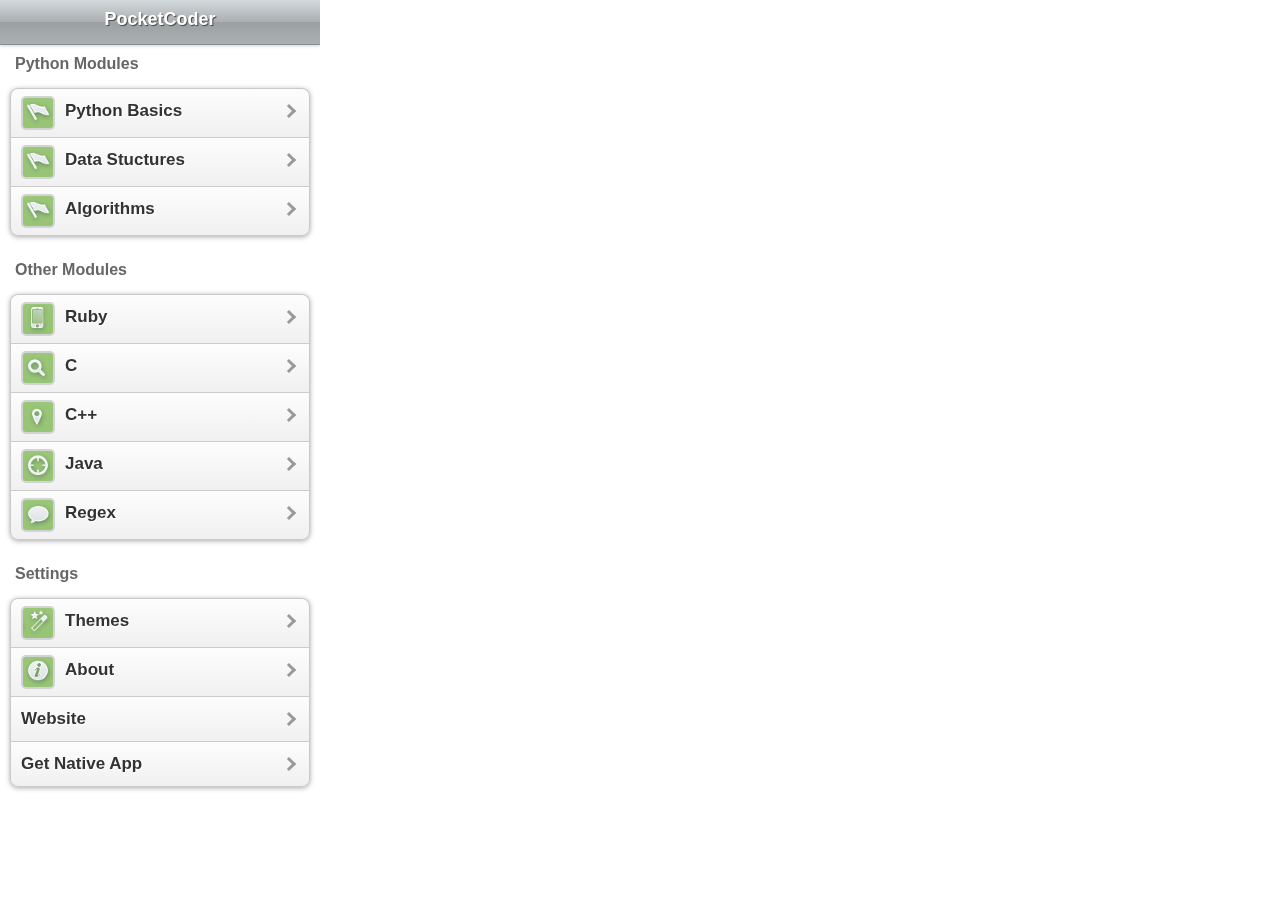
<file: index.html>
<!DOCTYPE html>
<!--<html manifest="cache.manifest">-->
<head>
	<title>Web 2.0 Touch</title>
	<meta name="viewport" content="initial-scale=1.0; maximum-scale=1.0; user-scalable=no; width=device-width;" />
	<meta name="apple-mobile-web-app-capable" content="yes" />
	<meta name="apple-mobile-web-app-status-bar-style" content="black" />	
	<link rel="apple-touch-startup-image" href="images/iphone_startup.png" />
	<link rel="apple-touch-icon" href="images/iphone_icon.png" />
	<link id="coreCSS" type="text/css" rel="stylesheet" media="screen" href="css/core.css">
	<link id="mainCSS" type="text/css" rel="stylesheet" media="screen" href="css/ipad-light.css">
    
    <link rel="stylesheet" href="pocketCode/lib/codemirror.css">
    	
	<script type="text/javascript" src="includes/jquery.js"></script>
	<script type="text/javascript" src="includes/jsTouch.js"></script>
	<script type="text/javascript" src="includes/iscroll.js"></script>
	<script type="text/javascript" src="index.js"></script>
</head>
<body style="background-image: url(images/iphone_startup.png) no-repeat; width='100%' height='100%'; overflow:auto;">
</body>
</html>
</file>
<file: css/core.css>
body {
	margin: 0px; 
	padding: 0px;
	overflow: hidden;
	//-webkit-user-select: none;
	box-sizing: border-box;
}
.icon {
	padding: 0px; 
	margin: -5px 10px -5px 0px; 
	width: 30px; 
	height: 30px;
	float: left; 
}
.icon.greenbox {
	background-color: rgba(113, 175, 63, 0.7);
	border-radius: 5px;
	border: 2px solid #d1d3d4;
}

div.progress {
	position: absolute;
	margin: 100px 80px;
	text-align: center;
	padding: 30px 40px;
	background: rgba(40,40,40,0.6);
	font-family: "Helvetica Neue", Helvetica;
	color: white;
	font-weight: bold;
	border-radius: 8px;
	border: 2px solid rgba(230,230,230,0.7);
	width: 100px;
	z-index: 6;
}

/* Bottom Footer & Tabs */

div.jsTouch div.footer {
	color: white;
	text-align: center;
	-webkit-box-sizing: border-box;
	border-top: 1px solid #2d3642;
	padding: 3px;
	height: 50px;
	background: -webkit-gradient(linear, 0% 0%, 0% 100%, 
		color-stop(0,#cccccc), 
		color-stop(.02,#353535), 
		color-stop(.5,#2b2b2b), 
		color-stop(.55,#222222), 
		color-stop(1,#222222));
	overflow: hidden;
	position: absolute;
	z-index: 5;
	width: auto;
	left: 0px;
	bottom: 0px; 
}

div.jsTouch div.footer ul.tabs{ 
	text-align: center;
	color: white;
    font: bold 10px "Helvetica Neue", Helvetica;
    padding: 0px;
    margin: 0px;
	margin-top: 1px;
	-webkit-tap-highlight-color: rgba(0,0,0,0) !important;
}

div.jsTouch div.footer ul.tabs li, div.jsTouch div.footer ul.tabs li a {
	display: inline-block;
	-webkit-box-sizing: border-box;
	overflow: hidden;
	width: 60px; 
	height: 40px;
    color: #fff;
    list-style-type: none;
	text-shadow: 1px 1px 0px #222222;
}

div.jsTouch div.footer ul.tabs a img{
	width: 40px;
	height: 40px;
	opacity: 0.4;
}

div.jsTouch div.footer ul.tabs a.clicked {
	border-radius: 3px;
	background: rgba(255,255,255,0.3);
}

div.jsTouch div.footer ul.tabs a.clicked img{
	opacity: 1;
}

/* Overlays */

div.overlay {
	margin: 0px;
	padding: 0px;
	position: absolute;
	z-index: 10;
	border: 1px solid #1d263e;	
	background: rgba(10, 18, 38, 0.8);
	-webkit-border-radius: 5px;
	-webkit-box-shadow: 0px 0px 30px #333333;
	-webkit-box-sizing: border-box;
	font-family: helvetica;
	overflow: hidden;
}

div.overlay .toolbar {
    -webkit-box-sizing: border-box;
	-webkit-border-top-left-radius: 5px;
	-webkit-border-top-right-radius: 5px;
	background: -webkit-gradient(linear, 0% 0%, 0% 35, 
		from(rgba(220, 220, 220, 0.8)), 
		color-stop(0.02, rgba(145, 148, 157, 0.8)),
		color-stop(0.5, rgba(70, 78, 93, 0.8)),
		color-stop(0.6, rgba(58, 65, 82, 0.8)),
		to(rgba(10, 18, 38, 0.8)) );
	margin: 0px; 
    padding: 10px;
    height: 45px;
    -border-bottom: 1px solid #2d3642;
	-webkit-box-shadow: 0px 0px 10px black;
	position: relative;
	z-index: 5;
}

div.overlay .toolbar > h1 {
    overflow: hidden;
    text-overflow: ellipsis;
	display: block;
    height: 40px;
    font-size: 18px;
    font-weight: bold;
    text-shadow: rgba(0, 0, 0, 0.4) 0px -1px 0;
    text-align: center;
	padding: 0px; 
	margin: 0px;
    white-space: nowrap;
    color: #fff;
}

div.overlay .toolbar > span.arrow {
	display: block;
	margin-top: -20px;
	position: absolute;
	width: 30px;
	height: 30px;
	background: -webkit-gradient(linear, left top, right bottom, from(rgba(220, 220, 220, 0.9)), 
		to(rgba(10, 18, 38, 0.9))); /* rgba(145, 148, 157, 0.9); */
	border-left: 1px solid #303c5b;
	border-top: 1px solid #303c5b;
	-webkit-border-top-right-radius: 5px;
	-webkit-border-bottom-left-radius: 5px;
	-webkit-transform: rotate(45deg);
	-webkit-mask-image: -webkit-gradient(linear, left top, right bottom, from(#000000), color-stop(0.40,#000000), color-stop(0.40, transparent), to(transparent));
}

div.overlay .toolbar .button {
	border: 1px solid #222;
	box-shadow: 0px 1px 0px #888;
}

div.overlay .footer {
	left: 5px;
	right: 5px;
	bottom: 5px;
	width: auto;
	height: 50px;
	position: absolute;
	overflow: hidden;
	text-align: center;
	color: white;
}

div.overlay .content {
   /* -webkit-box-sizing: border-box;
	margin: 0px;
    padding: 5px;
	width: auto;
	left: 5px; 
	right: 5px;
	top: 5px;
	bottom: 5px;
	background-color: white;
	-webkit-border-radius: 5px;
	position: absolute;*/
}

div.overlay div.content ul.simple { 
	color: black;
    font: bold 17px "Helvetica Neue", Helvetica;
    padding: 0px;
    margin: 0px;
	margin-top: -10px;
	margin-bottom: 10px;
}

div.overlay div.content ul.simple li {
    color: #333;
    border-top: 1px solid #ccc;
    list-style-type: none;
    padding: 10px;
	margin: 0px;
	background-color: #fff;
}
div.overlay div.content ul.simple li a{
    color: #333;
    text-decoration: none;
    text-overflow: ellipsis;
    white-space: nowrap;
    overflow: hidden;
    display: block;
    padding: 12px 10px 12px 10px;
    margin: -10px;
    -webkit-tap-highlight-color: rgba(0,0,0,0.5);
}

div.overlay div.content ul.simple li a.clicked {
	color: white;
	text-shadow: 1px 1px 0px #555;
	background: -webkit-gradient(linear, 0% 0%, 0% 100%, from(#1faeef), to(#187bc8));
}

/* List Elements */

div.overlay div.content ul li span.count {
	float: right;
	border: 2px solid #efefef;
	background-color: #6c8aaf;
	border-radius: 20px;
	padding: 2px 5px;
	font-size: 12px;
	width: 15px;
	text-align: center;
	color: white;
	text-shadow: 1px 1px 0px #888888;
	-webkit-box-shadow: 0 0 4px #777777
}

div.overlay div.content ul li span.arrow {
	float: right;
	border-top: 3px solid #999999;
	border-right: 3px solid #999999;
	-webkit-transform: rotate(45deg);
	width: 7px;
	height: 7px;
	margin-top: 5px;
	margin-right: 5px;
}

div.overlay div.content div.simple-title {
	margin-top: -10px;
	margin-bottom: 10px;
	padding: 4px;
	padding-left: 10px;
	font-weight: bold;
	background: -webkit-gradient(linear, 0% 0%, 0% 100%, from(#6E87A6), to(#6E87A6), color-stop(.5,#82A0C4));
	border-top: 1px solid #647A96;
	border-bottom: 1px solid #647A96;
	color: #ffffff;
	text-shadow: 1px 1px 0px #333333;
}

/* Buttons */

.button-black {
	display: inline-block;
	-webkit-border-radius: 10px;
	-webkit-box-shadow: 0px 0px 6px #ddd; 
	border: solid 3px rgb(90,90,90);
	background-image: -webkit-gradient(linear, left top, left bottom, from(rgba(104,104,104,1)), color-stop(0.5, rgba(40,40,40,1)), color-stop(0.5, rgba(20,20,20,1)), to(rgba(40,40,40,1))); 
	color: #fff;
	text-shadow: #000000 1px 1px 1px;
	font: bold 16px Helvetica, Sans-serif;
	margin: 4px;
	padding: 8px;
	text-align: center;
	text-decoration: none;
	opacity: 1;
}

.button-black:hover, .button-gray:hover, .button-navy:hover, .button-blue:hover, .button-red:hover, .button-green:hover {
	-webkit-box-shadow: 0px 0px 8px #eee; 
	border: solid 3px rgb(100,100,100);
	opacity: 0.7;
}

.button-gray {
	display: inline-block;
	-webkit-border-radius: 10px;
	-webkit-box-shadow: 0px 0px 6px #ddd; 
	border: solid 3px rgb(90,90,90);
	background-image: -webkit-gradient(linear, left top, left bottom, from(rgba(234,234,234,1)), color-stop(0.5, rgba(185,185,185,1)), color-stop(0.5, rgba(166,166,166,1)), to(rgba(167,167,167,1))); 
	color: #000;
	text-shadow: #cccccc 1px 1px 1px;
	font: bold 16px Helvetica, Sans-serif;
	margin: 4px;
	padding: 8px;
	text-align: center;
	text-decoration: none;
	opacity: 1;
}

.button-navy {
	display: inline-block;
	-webkit-border-radius: 10px;
	-webkit-box-shadow: 0px 0px 6px #ddd; 
	border: solid 3px rgb(90,90,90);
	background-image: -webkit-gradient(linear, left top, left bottom, from(rgba(29,103,186,1)), color-stop(0.5, rgba(13,70,134,1)), color-stop(0.5, rgba(12,58,110,1)), to(rgba(13,65,120,1))); 
	color: #fff;
	text-shadow: #000000 1px 1px 1px;
	font: bold 16px Helvetica, Sans-serif;
	margin: 4px;
	padding: 8px;
	text-align: center;
	text-decoration: none;
	opacity: 1;
}

.button-red {
	display: inline-block;
	-webkit-border-radius: 10px;
	-webkit-box-shadow: 0px 0px 6px #ddd; 
	border: solid 3px rgb(90,90,90);
	background-image: -webkit-gradient(linear, left top, left bottom, from(rgba(250,50,50,1)), color-stop(0.5, rgba(202,34,38,1)), color-stop(0.5, rgba(184,20,20,1)), to(rgba(230,20,20,1))); 
	color: #fff;
	text-shadow: #000000 1px 1px 1px;
	font: bold 16px Helvetica, Sans-serif;
	margin: 4px;
	padding: 8px;
	text-align: center;
	text-decoration: none;
	opacity: 1;
}

.button-green {
	display: inline-block;
	-webkit-border-radius: 10px;
	-webkit-box-shadow: 0px 0px 6px #ddd; 
	border: solid 3px rgb(90,90,90);
	background-image: -webkit-gradient(linear, left top, left bottom, from(rgba(55,200,55,1)), color-stop(0.5, rgba(23,130,14,1)), color-stop(0.5, rgba(0,113,0,1)), to(rgba(0,150,0,1))); 
	color: #fff;
	text-shadow: #000000 1px 1px 1px;
	font: bold 16px Helvetica, Sans-serif;
	margin: 4px;
	padding: 8px;
	text-align: center;
	text-decoration: none;
	opacity: 1;
}

.button-blue {
	display: inline-block;
	-webkit-border-radius: 10px;
	-webkit-box-shadow: 0px 0px 6px #ddd; 
	border: solid 3px rgb(90,90,90);
	background-image: -webkit-gradient(linear, left top, left bottom, from(rgba(86,213,255,1)), color-stop(0.5, rgba(39,125,255,1)), color-stop(0.5, rgba(0,114,255,1)), to(rgba(0,133,255,1))); 
	color: #fff;
	text-shadow: #000000 1px 1px 1px;
	font: bold 16px Helvetica, Sans-serif;
	margin: 4px;
	padding: 8px;
	text-align: center;
	text-decoration: none;
	opacity: 1;
}

/* INPUT CONTROLS */

div.jsTouch div.content input {
	border: 0px;
	width: 100%;
	font-size: 20px;
	margin: 0px;
	padding: 6px 0px 0px 0px !important; 
	-webkit-appearance: none !important;
	-webkit-tap-highlight-color: rgba(0,0,0,0) !important;
	color: black;
	background-color: transparent;
}

div.jsTouch div.content span.toggle {
	width: 70px;
	height: 27px;
	display: block;
	overflow: hidden;
	float: right;
	margin: 0px -3px;
	-webkit-border-radius: 20px;
	-moz-border-radius: 20px;
}

div.jsTouch div.content span.toggle input[type=checkbox]:checked {
	margin-left: -2px;
}

div.jsTouch div.content span.toggle input[type=checkbox] {
	background: #fff url(../images/on_off_ios5.png) 0 0 no-repeat;
	height: 28px;
	margin: 0;
	margin-left: -48px;
	width: 120px;
	-moz-appearance: none;
	-moz-border-radius: 20px;
	-moz-tap-highlight-color: rgba(0,0,0,0);
	-moz-transition: margin .15s;
	-webkit-appearance: textarea;
	-webkit-border-radius: 20px;
	-webkit-tap-highlight-color: rgba(0,0,0,0);
	-webkit-transition: margin .15s;
}
</file>
<file: css/ipad-light.css>
/* Main Div */

div.jsTouch {
	-webkit-box-sizing: border-box;
	overflow: hidden;
	/*background: -webkit-gradient(linear, 0% 0%, 0% 50%, from(#f6f6f6), to(#e5e5e5));*/
	font-family: "Helvetica Neue", Helvetica;
	border: 0px !important; 
	padding: 0px !important;
}

div.jsTouchPanel {
	border-left: 2px solid #aaa; 
	overflow: hidden; 
	/*background-color: black;*/
}

div.jsTouch a {
	cursor: default;
}

div.jsTouch h1 {
	font-size: 18px !important;
}

div.jsTouch h1, div.jsTouch h2 {
	color: #666666; 
	white-space: nowrap;
	overflow: hidden;
	margin: 0;
	padding: 10px 15px 0px 15px;
	font-size: 16px;
	font-weight: bold;
	text-shadow: rgba(255, 255, 255, 1) 2px 2px 2px;
}

/* TOOLBAR */

div.jsTouch div.toolbar {
	-webkit-box-sizing: border-box;
	border-bottom: 1px solid #868d91;
	padding: 10px;
	height: 45px;
	margin-bottom: 5px;
	/* background: -webkit-gradient(linear, 0% 0%, 0% 100%, from(#ffffff), color-stop(0.5, #dfe1e6), color-stop(1, #a8acb9)); */
	/* background: -webkit-gradient(linear, 0% 0%, 0% 100%, from(#d2e9f9), color-stop(1, #65a6d2)); */
	background: -webkit-gradient(linear, 0% 0%, 0% 100%, from(#d4d9dd), color-stop(0.5, #abafb0), color-stop(0.5, #9ca0a2), color-stop(1, #aab0b2));
	-webkit-box-shadow: 0px 0px 4px #bbb;
	overflow: hidden;
	position: relative;
	z-index: 5;
	width:100%;/*width: auto;*/
	left: 0px;
	top: 0px;
}

div.jsTouch div.toolbar h1{
	color: #fff;
	white-space: nowrap;
	overflow: hidden;
	margin: 0;
	padding: 0px;
	height: 24px;
	line-height: 1em;
	font-size: 20px;
	font-weight: bold;
	text-shadow: #444444 1px 1px 1px;
	text-overflow: ellipsis;
	text-align: center;
}

/* BLACK BUTTON WITH BLUE OVERLAY */

.button	{
	color: #fff;
	text-decoration: none;
	display: inline-block;
	padding: 4px 10px;
	-webkit-border-radius: 5px;
	font-family:  Helvetica, Arial, sans-serif;
	font-size: 13px;
	font-weight: bold;
	cursor: pointer;
	margin: 0 1px;
	-webkit-tap-highlight-color: rgba(0,0,0,0);	
	background: -webkit-gradient(linear, 0% 0%, 0% 100%, from(#9e9e9e), to(#717882), color-stop(.04,#BCBDBF));
	border: 1px solid #555555;
	-webkit-box-shadow: 0px 1px 0px #cccccc;
	height: 17px;
	text-shadow: #666666 1px 1px 1px;
}
	
.button.clicked {
	border: 1px solid #2c5a97;
	background-image: -webkit-gradient(linear, 0% 0%, 0% 100%, from(#24CCFF), to(#1A83D4), color-stop(.5,#1A88DB),color-stop(.5,#187BC7));
}

.button > span {
	height: 22px;
	width: 22px;
	display: inline-block;
	position: absolute;
	top: 1px;
	-webkit-background-clip: content;
}

.button.back, .button.left {
	position: absolute;
	left: 12px;
	top: 8px;
}

.back > span.s2 {
	top: -1px;
	left: -9px;
	height: 27px;
	width: 12px;
	background: -webkit-gradient(linear, 0 0, 0 100%, from(#BCBDBF), to(#717882));
	-webkit-mask-image: url([data-uri]);
	-webkit-mask-size: 13px 27px;
	-webkit-mask-repeat: no-repeat;
	-webkit-mask-position-x: 0px;
	-webkit-mask-position-y: 0px;
	-webkit-mask-clip: border;
	-webkit-box-sizing: border-box;	
}	

.back > span.s1 {
	top: -1px;
	left: -10px;
	height: 27px;
	width: 12px;
	background: #444;
	-webkit-mask-image: url([data-uri]);
	-webkit-mask-size: 13px 27px;
	-webkit-mask-repeat: no-repeat;
	-webkit-mask-position-x: 0px;
	-webkit-mask-position-y: 0px;
	-webkit-mask-clip: border;
	-webkit-box-sizing: border-box;	
}	

.back.clicked > span.s2 {
	background-image: -webkit-gradient(linear, 0 0, 0 100%, from(#24CCFF), to(#1A83D4), color-stop(.5,#1A88DB),color-stop(.5,#187BC7));
}

.button.next, .button.right {
	position: absolute;
	right: 12px;
	top: 8px;
}

.next > span.s2 {
	top: -1px;
	right: -9px;
	height: 27px;
	width: 12px;
	background: -webkit-gradient(linear,  0 0, 0 100%, from(#BCBDBF), to(#717882));
	-webkit-mask-image: url([data-uri]);
	-webkit-mask-size: 13px 27px;
	-webkit-mask-repeat: no-repeat;
	-webkit-mask-position-x: 0px;
	-webkit-mask-position-y: 0px;
	-webkit-mask-clip: border;
	-webkit-box-sizing: border-box;	
}	

.next > span.s1 {
	top: -1px;
	right: -10px;
	height: 27px;
	width: 12px;
	background: #555;
	-webkit-mask-image: url([data-uri]);
	-webkit-mask-size: 13px 27px;
	-webkit-mask-repeat: no-repeat;
	-webkit-mask-position-x: 0px;
	-webkit-mask-position-y: 0px;
	-webkit-mask-clip: border;
	-webkit-box-sizing: border-box;	
}	

.next.clicked > span.s2 {
	background-image: -webkit-gradient(linear, left top, right bottom, from(#24CCFF), to(#1A83D4), color-stop(.5,#1A88DB),color-stop(.5,#187BC7));
}

/* Sergemted Button */

ul.seg-button { 
	display: table-row;
    font: bold 13px Helvetica, Arial, sans-serif;
    padding: 0px;
    margin: 0px;
	margin-top: -2px; 
	-webkit-border-radius: 5px; 
}

ul.seg-button li {
	display: inline-block;
	border-left: 1px solid #555555;
    border-top: 1px solid #555555;
    border-bottom: 1px solid #555555;
    list-style-type: none;
    padding: 4px;
	margin: 0px auto;
	background-color: #fff;
	background: -webkit-gradient(linear, 0% 0%, 0% 100%, from(#9e9e9e), to(#717882), color-stop(.04,#BCBDBF));
	-webkit-box-shadow: 0px 1px 0px #cccccc;
	height: 17px;
	text-shadow: #666666 1px 1px 1px;
	overflow: hidden;
}

ul.seg-button li:first-child {
	-webkit-border-top-left-radius: 5px;
	-webkit-border-bottom-left-radius: 5px;
}

ul.seg-button li:first-child a.clicked {
	-webkit-border-top-left-radius: 5px;
	-webkit-border-bottom-left-radius: 5px;
}

ul.seg-button li:last-child {
	-webkit-border-top-right-radius: 5px;
	-webkit-border-bottom-right-radius: 5px;
	border-right: 1px solid #555555 !important;
}

ul.seg-button li:last-child a.clicked {
	-webkit-border-top-right-radius: 5px;
	-webkit-border-bottom-right-radius: 5px;
}

ul.seg-button li a {
    color: white !important;
    text-decoration: none;
    text-overflow: ellipsis;
	text-align: center;
    white-space: nowrap;
    overflow: hidden;
    display: block;
	margin: -4px !important;
    padding: 5px !important;
    -webkit-tap-highlight-color: rgba(0,0,0,0);
	text-shadow: #fffff 1px 1px 1px !important;
}

ul.seg-button li a.clicked {
	color: white;
	text-shadow: #555555 1px 1px 1px;
	background-image: -webkit-gradient(linear, 0% 0%, 0% 100%, from(#24CCFF), to(#1A83D4), color-stop(.5,#1A88DB),color-stop(.5,#187BC7));
}

/* CONTENT ITEMS */
	
div.jsTouch div.content {
	padding: 0px;
	margin: 0px;
	-webkit-transition-property: -webkit-transform;
	-webkit-transition-timing-function: cubic-bezier(0,0,0.25,1);
	-webkit-transition-duration: 0;
	-webkit-transform: translate3d(0, 0, 0);
	color: black;
	text-shadow: #ffffff 1px 1px 1px;
	position: absolute;
	left: 0px; 
	top: 0px;
	right: 0px; 
	bottom: 0px;
}	

/* LISTS: rounded and edgetoedge */

div.jsTouch div.content ul.rounded { 
	color: black;
    font: bold 17px "Helvetica Neue", Helvetica;
    padding: 0px;
    margin: 15px 10px 15px 10px;
	-webkit-border-radius: 8px;
	-webkit-box-shadow: 0px 1px 5px #aaa;
}

div.jsTouch div.content ul.rounded li {
    color: #333;
	border-left: 1px solid #c9c9c9;
	border-right: 1px solid #c9c9c9;
    border-top: 1px solid #cccccc;
    list-style-type: none;
    padding: 10px;
	margin: 0px;
	background-color: #fff;
	background: -webkit-gradient(linear, 0% 0%, 0% 100%, from(#fdfdfd), to(#f0f0f0));	
}

div.jsTouch div.content ul.rounded li a {
    color: #333;
    text-decoration: none;
    text-overflow: ellipsis;
    white-space: nowrap;
    overflow: hidden;
    display: block;
    padding: 12px 10px 12px 10px;
    margin: -10px;
    -webkit-tap-highlight-color: rgba(0,0,0,0);
}

div.jsTouch div.content ul.edgetoedge { 
	color: black;
    font: bold 17px "Helvetica Neue", Helvetica;
    padding: 0px;
    margin: 0px;
}

div.jsTouch div.content ul.edgetoedge li {
    color: #333;
    border-top: 1px solid #cccccc;
    list-style-type: none;
    padding: 10px;
	margin: 0px;
	background-color: #fff;
	background: -webkit-gradient(linear, 0% 0%, 0% 100%, from(#fdfdfd), to(#f0f0f0));	
}

div.jsTouch div.content ul li a {
    color: #333;
    text-decoration: none;
    text-overflow: ellipsis;
    white-space: nowrap;
    overflow: hidden;
    display: block;
    padding: 12px 10px 12px 10px;
    margin: -10px;
    -webkit-tap-highlight-color: rgba(0,0,0,0);
}
div.jsTouch div.content ul li a.clicked {
	color: white;
	text-shadow: #555555 1px 1px 1px;
	background: -webkit-gradient(linear, 0% 0%, 0% 100%, from(#1faeef), to(#187bc8));
}

div.jsTouch div.content ul.rounded li:first-child {
	-webkit-border-top-left-radius: 8px;
	-webkit-border-top-right-radius: 8px;
    border-top: 1px solid #c9c9c9 !important;
}

div.jsTouch div.content ul.rounded li:first-child a.clicked {
	-webkit-border-top-left-radius: 8px;
	-webkit-border-top-right-radius: 8px;
}

div.jsTouch div.content ul.rounded li:last-child {
	-webkit-border-bottom-left-radius: 8px;
	-webkit-border-bottom-right-radius: 8px;
    border-bottom: 1px solid #c9c9c9 !important;
}

div.jsTouch div.content ul.rounded li:last-child a.clicked {
	-webkit-border-bottom-left-radius: 8px;
	-webkit-border-bottom-right-radius: 8px;
}

/* List Elements */

div.jsTouch div.content ul li span.count {
	float: right;
	border: 2px solid #e2e7ea;
	background-color: #1faaec;
	border-radius: 20px;
	padding: 2px 5px;
	font-size: 12px;
	width: 15px;
	text-align: center;
	color: white;
	text-shadow: #888888 1px 1px 1px;
	-webkit-box-shadow: 0 0 4px #555555
}

div.jsTouch div.content ul li span.arrow {
	float: right;
	border-top: 3px solid #999999;
	border-right: 3px solid #999999;
	-webkit-transform: rotate(45deg);
	width: 7px;
	height: 7px;
	margin-top: 5px;
	margin-right: 5px;
}

div.jsTouch div.content div.edgetoedge-title {
	padding: 3px;
	padding-left: 10px;
	font-weight: bold;
	background: -webkit-gradient(linear, 0% 0%, 0% 100%, from(#81a8ce), to(#6089b1));
	border-top: 1px solid #456f9a;
	border-bottom: 1px solid #456f9a;
	color: #ffffff;
	text-shadow: #666666 1px 1px 1px;
}

/* FORMS */

.search {
	width: 100%;
	border: 1px solid gray;
	padding: 5px 10px;
	font-size: 16px;
	border-radius: 15px;
	background-color: white;
}

.clear {
	clear: both;
}

div.jsTouch div.content div.label {
	background: -webkit-gradient(linear, 0% 0%, 0% 100%, from(#C1C2C8), to(#A5A6AB));
	float: left;
	width: 70px;
	margin: -10px 0px -10px -10px;
	padding: 11px 6px 14px 10px;
	font-size: 13px;
	font-weight: bold;
	color: #555555;
	text-shadow: #cccccc 1px 1px 1px;
	text-align: right;
	border-right: 1px solid #e2efef;
}

div.jsTouch div.content ul li:first-child div.label {
	border-top-left-radius: 8px;
}

div.jsTouch div.content ul li:last-child div.label {
	border-bottom-left-radius: 8px;
}

div.jsTouch div.content div.field {
	padding: 0px 0px 0px 78px;
	margin: -5px 0px -3px 0px;
}
</file>
<file: pocketCode/lib/codemirror.css>
.CodeMirror {
  line-height: 1em;
  font-family: monospace;

  /* Necessary so the scrollbar can be absolutely positioned within the wrapper on Lion. */
  position: relative;
  /* This prevents unwanted scrollbars from showing up on the body and wrapper in IE. */
  overflow: hidden;
}

.CodeMirror-scroll {
  overflow-x: auto;
  overflow-y: hidden;
  height: 300px;
  /* This is needed to prevent an IE[67] bug where the scrolled content
     is visible outside of the scrolling box. */
  position: relative;
  outline: none;
}

/* Vertical scrollbar */
.CodeMirror-scrollbar {
  float: right;
  overflow-x: hidden;
  overflow-y: scroll;

  /* This corrects for the 1px gap introduced to the left of the scrollbar
     by the rule for .CodeMirror-scrollbar-inner. */
  margin-left: -1px;
}
.CodeMirror-scrollbar-inner {
  /* This needs to have a nonzero width in order for the scrollbar to appear
     in Firefox and IE9. */
  width: 1px;
}
.CodeMirror-scrollbar.cm-sb-overlap {
  /* Ensure that the scrollbar appears in Lion, and that it overlaps the content
     rather than sitting to the right of it. */
  position: absolute;
  z-index: 1;
  float: none;
  right: 0;
  min-width: 12px;
}
.CodeMirror-scrollbar.cm-sb-nonoverlap {
  min-width: 12px;
}
.CodeMirror-scrollbar.cm-sb-ie7 {
  min-width: 18px;
}

.CodeMirror-gutter {
  position: absolute; left: 0; top: 0;
  z-index: 10;
  background-color: #f7f7f7;
  border-right: 1px solid #eee;
  min-width: 2em;
  height: 100%;
}
.CodeMirror-gutter-text {
  color: #aaa;
  text-align: right;
  padding: .4em .2em .4em .4em;
  white-space: pre !important;
  cursor: default;
}
.CodeMirror-lines {
  padding: .4em;
  white-space: pre;
  cursor: text;
}
.CodeMirror-lines * {
  /* Necessary for throw-scrolling to decelerate properly on Safari. */
  pointer-events: none;
}

.CodeMirror pre {
  -moz-border-radius: 0;
  -webkit-border-radius: 0;
  -o-border-radius: 0;
  border-radius: 0;
  border-width: 0; margin: 0; padding: 0; background: transparent;
  font-family: inherit;
  font-size: inherit;
  padding: 0; margin: 0;
  white-space: pre;
  word-wrap: normal;
  line-height: inherit;
  color: inherit;
}

.CodeMirror-wrap pre {
  word-wrap: break-word;
  white-space: pre-wrap;
  word-break: normal;
}
.CodeMirror-wrap .CodeMirror-scroll {
  overflow-x: hidden;
}

.CodeMirror textarea {
  outline: none !important;
}

.CodeMirror pre.CodeMirror-cursor {
  z-index: 10;
  position: absolute;
  visibility: hidden;
  border-left: 1px solid black;
  border-right: none;
  width: 0;
}
.cm-keymap-fat-cursor pre.CodeMirror-cursor {
  width: auto;
  border: 0;
  background: transparent;
  background: rgba(0, 200, 0, .4);
  filter: progid:DXImageTransform.Microsoft.gradient(startColorstr=#6600c800, endColorstr=#4c00c800);
}
/* Kludge to turn off filter in ie9+, which also accepts rgba */
.cm-keymap-fat-cursor pre.CodeMirror-cursor:not(#nonsense_id) {
  filter: progid:DXImageTransform.Microsoft.gradient(enabled=false);
}
.CodeMirror pre.CodeMirror-cursor.CodeMirror-overwrite {}
.CodeMirror-focused pre.CodeMirror-cursor {
  visibility: visible;
}

div.CodeMirror-selected { background: #d9d9d9; }
.CodeMirror-focused div.CodeMirror-selected { background: #d7d4f0; }

.CodeMirror-searching {
  background: #ffa;
  background: rgba(255, 255, 0, .4);
}

/* Default theme */

span.cm-keyword {color: #708; text-shadow:none;}
#cm-s-default span.cm-atom {color: #219; text-shadow:none;}
#cm-s-default span.cm-number {color: #164; text-shadow:none;}
#cm-s-default span.cm-def {color: #00f; text-shadow:none;}
#cm-s-default span.cm-variable {color: black; text-shadow:none;}
#cm-s-default span.cm-variable-2 {color: #05a; text-shadow:none;}
#cm-s-default span.cm-variable-3 {color: #085; text-shadow:none;}
#cm-s-default span.cm-property {color: black; text-shadow:none;}
#cm-s-default span.cm-operator {color: black; text-shadow:none;}
span.cm-comment {color: #a50; text-shadow:none;}
span.cm-string {color: #a11; text-shadow:none;}
span.cm-string-2 {color: #f50; text-shadow:none;}
#cm-s-default span.cm-meta {color: #555; text-shadow:none;}
#cm-s-default span.cm-error {color: #f00; text-shadow:none;}
#cm-s-default span.cm-qualifier {color: #555; text-shadow:none;}
#cm-s-default span.cm-builtin {color: #30a; text-shadow:none;}
#cm-s-default span.cm-bracket {color: #cc7; text-shadow:none;}
#cm-s-default span.cm-tag {color: #170; text-shadow:none;}
#cm-s-default span.cm-attribute {color: #00c; text-shadow:none;}
#cm-s-default span.cm-header {color: blue; text-shadow:none;}
#cm-s-default span.cm-quote {color: #090; text-shadow:none;}
#cm-s-default span.cm-hr {color: #999; text-shadow:none;}
#cm-s-default span.cm-link {color: #00c; text-shadow:none;}

#cm-s-default span.newline {color: #00F;}
span.cm-delimiter {}
span.cm-module {color: #09F;}

span.cm-header, span.cm-strong {font-weight: bold;}
span.cm-em {font-style: italic;}
span.cm-emstrong {font-style: italic; font-weight: bold;}
span.cm-link {text-decoration: underline;}

div.CodeMirror span.CodeMirror-matchingbracket {color: #0f0;}
div.CodeMirror span.CodeMirror-nonmatchingbracket {color: #f22;}

a  {text-decoration:none;}
</file>
